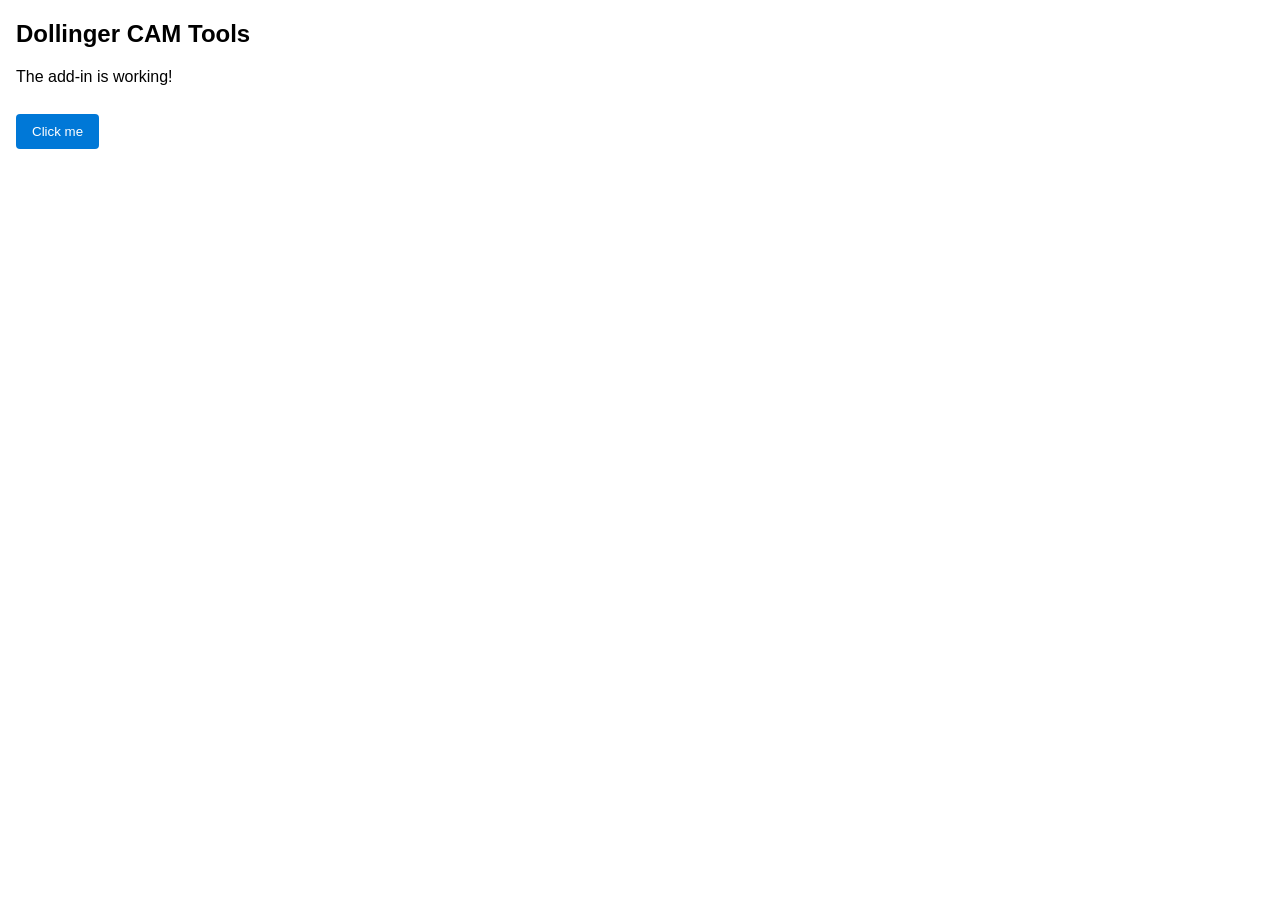
<file: taskpane.html>
<!DOCTYPE html>
<html>
  <head>
    <meta charset="utf-8" />
    <title>Dollinger CAM Tools</title>

    <!-- Load Office.js (required for Excel add-ins) -->
    <script src="https://appsforoffice.microsoft.com/lib/1.1/hosted/office.js"></script>

    <!-- Load your stylesheet -->
    <link rel="stylesheet" href="taskpane.css" />
  </head>

  <body>
    <h2>Dollinger CAM Tools</h2>
    <p>The add‑in is working!</p>

    <button id="testBtn">Click me</button>

    <!-- Load your custom JS last so the DOM exists -->
    <script src="taskpane.js"></script>
  </body>
</html>
</file>
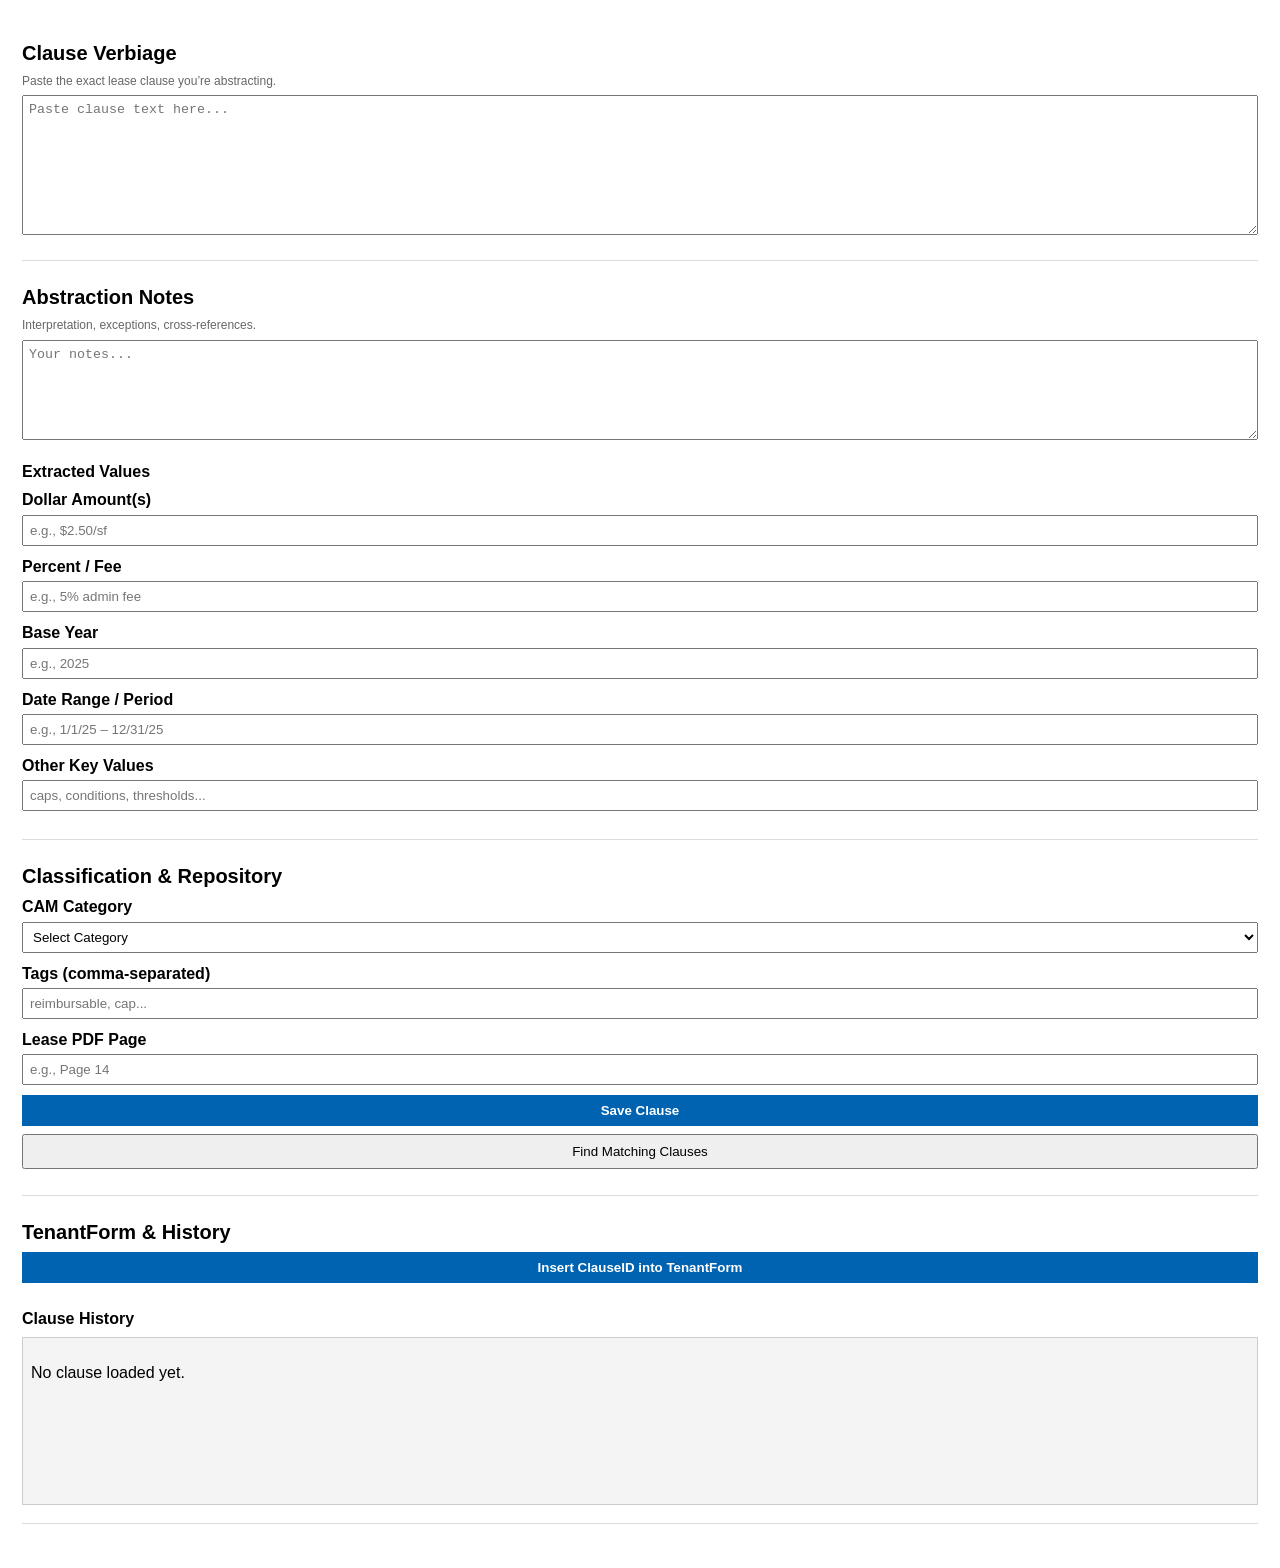
<file: site/taskpane.html>
<!DOCTYPE html>
<html lang="en">
<head>
    <meta charset="utf-8" />
    <title>Dollinger CAM Tools</title>

    <!-- Office.js (required by Excel add-ins) -->
    <script src="https://appsforoffice.microsoft.com/lib/1/hosted/office.js"></script>

    <!-- Local stylesheet -->
    <link rel="stylesheet" href="taskpane.css" />
</head>

<body>
<div id="camWorkspace">

    <!-- CLAUSE VERBIAGE -->
    <section class="panel">
        <h2>Clause Verbiage</h2>
        <p class="help-text">Paste the exact lease clause you’re abstracting.</p>
        <textarea id="clauseText" class="big-text" placeholder="Paste clause text here..."></textarea>
    </section>

    <!-- NOTES & VALUES -->
    <section class="panel">
        <h2>Abstraction Notes</h2>
        <p class="help-text">Interpretation, exceptions, cross‑references.</p>
        <textarea id="abstractionNotes" class="medium-text" placeholder="Your notes..."></textarea>

        <h3 class="subheader">Extracted Values</h3>

        <div class="field">
            <label>Dollar Amount(s)</label>
            <input id="valueDollars" type="text" placeholder="e.g., $2.50/sf" />
        </div>

        <div class="field">
            <label>Percent / Fee</label>
            <input id="valuePercent" type="text" placeholder="e.g., 5% admin fee" />
        </div>

        <div class="field">
            <label>Base Year</label>
            <input id="valueBaseYear" type="text" placeholder="e.g., 2025" />
        </div>

        <div class="field">
            <label>Date Range / Period</label>
            <input id="valueDates" type="text" placeholder="e.g., 1/1/25 – 12/31/25" />
        </div>

        <div class="field">
            <label>Other Key Values</label>
            <input id="valueOther" type="text" placeholder="caps, conditions, thresholds..." />
        </div>
    </section>

    <!-- CLASSIFICATION & REPOSITORY -->
    <section class="panel">
        <h2>Classification &amp; Repository</h2>

        <div class="field">
            <label>CAM Category</label>
            <select id="camCategory">
                <option value="">Select Category</option>
                <option>Operating Expenses</option>
                <option>Taxes</option>
                <option>Insurance</option>
                <option>Utilities</option>
                <option>Capital Expenditures</option>
                <option>Admin/Management Fees</option>
                <option>Exclusions</option>
            </select>
        </div>

        <div class="field">
            <label>Tags (comma‑separated)</label>
            <input id="camTags" type="text" placeholder="reimbursable, cap..." />
        </div>

        <div class="field">
            <label>Lease PDF Page</label>
            <input id="pdfPage" type="text" placeholder="e.g., Page 14" />
        </div>

        <div class="action-group">
            <button id="btnSaveClause" class="primary">Save Clause</button>
            <button id="btnMatchClause">Find Matching Clauses</button>
        </div>
    </section>

    <!-- TENANTFORM + HISTORY -->
    <section class="panel">
        <h2>TenantForm &amp; History</h2>

        <button id="btnInsertID" class="primary">Insert ClauseID into TenantForm</button>

        <h3 class="subheader">Clause History</h3>
        <div id="historyContent" class="history-box">
            <p>No clause loaded yet.</p>
        </div>
    </section>

</div>

<!-- Local main script (ES module) -->
<script type="module" src="taskpane.js"></script>

</body>
</html>
</file>
<file: taskpane.css>
body {
  font-family: Segoe UI, Arial, sans-serif;
  margin: 16px;
}

button {
  margin-top: 12px;
  padding: 10px 16px;
  background-color: #0078d7;
  border: none;
  border-radius: 4px;
  color: white;
  cursor: pointer;
}

button:hover {
  background-color: #005fa3;
}
</file>
<file: site/taskpane.css>
#camWorkspace {
  font-family: Arial, sans-serif;
  padding: 14px;
  line-height: 1.4;
}

.panel {
  margin-bottom: 22px;
  padding-bottom: 18px;
  border-bottom: 1px solid #dcdcdc;
}

.panel h2 {
  margin-bottom: 6px;
  font-size: 20px;
}

.subheader {
  margin-top: 15px;
  margin-bottom: 6px;
  font-size: 16px;
  font-weight: bold;
}

.help-text {
  margin: 0 0 6px 0;
  font-size: 12px;
  color: #666;
}

.big-text {
  width: 100%;
  height: 140px;
}

.medium-text {
  width: 100%;
  height: 100px;
}

.field {
  margin-bottom: 10px;
}

.field label {
  font-weight: bold;
  margin-bottom: 3px;
  display: block;
}

.field input, .field select, textarea {
  width: 100%;
  padding: 6px;
  box-sizing: border-box;
}

.primary {
  background-color: #0063B1;
  color: white;
  border: none;
  padding: 8px;
  margin-bottom: 10px;
  cursor: pointer;
  width: 100%;
  font-weight: bold;
}

.action-group button {
  width: 100%;
  padding: 8px;
  margin-bottom: 8px;
}

.history-box {
  height: 150px;
  overflow-y: auto;
  background: #f4f4f4;
  padding: 8px;
  border: 1px solid #ccc;
}
</file>
